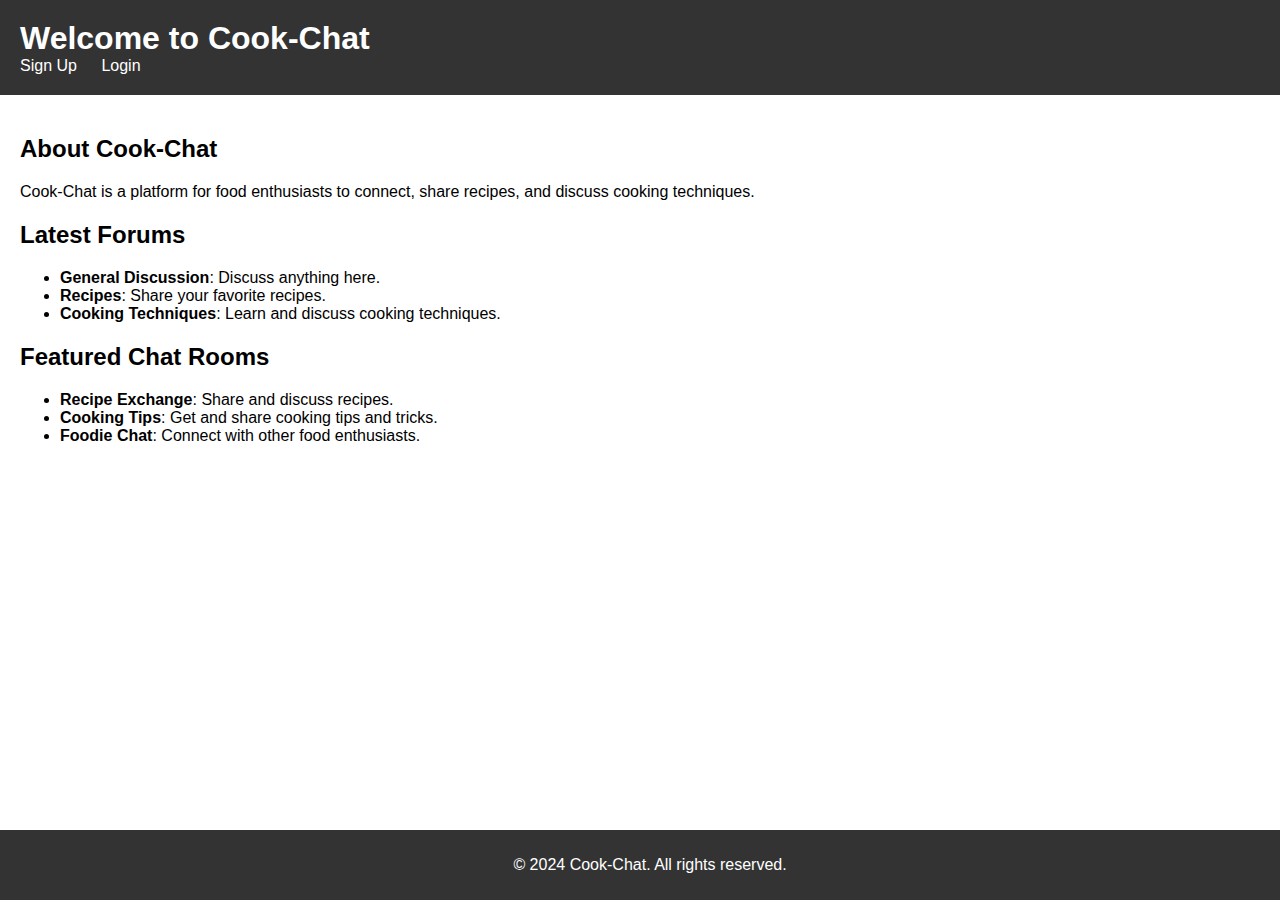
<file: index.html>
<!DOCTYPE html>
<html lang="en">
<head>
    <meta charset="UTF-8">
    <meta name="viewport" content="width=device-width, initial-scale=1.0">
    <title>Cook-Chat</title>
    <link rel="stylesheet" href="styles.css">
</head>
<body>
    <header>
        <h1>Welcome to Cook-Chat</h1>
        <nav>
            <ul>
                <li><a href="registration.html">Sign Up</a></li>
                <li><a href="login.html">Login</a></li>
            </ul>
        </nav>
    </header>
    
    <main>
        <section>
            <h2>About Cook-Chat</h2>
            <p>Cook-Chat is a platform for food enthusiasts to connect, share recipes, and discuss cooking techniques.</p>
        </section>
        
        <section>
            <h2>Latest Forums</h2>
            <ul id="latestForums"></ul>
        </section>
        
        <section>
            <h2>Featured Chat Rooms</h2>
            <ul id="featuredChatRooms"></ul>
        </section>
    </main>
    
    <footer>
        <p>&copy; 2024 Cook-Chat. All rights reserved.</p>
    </footer>
    
    <script src="index.js"></script>
</body>
</html>
</file>
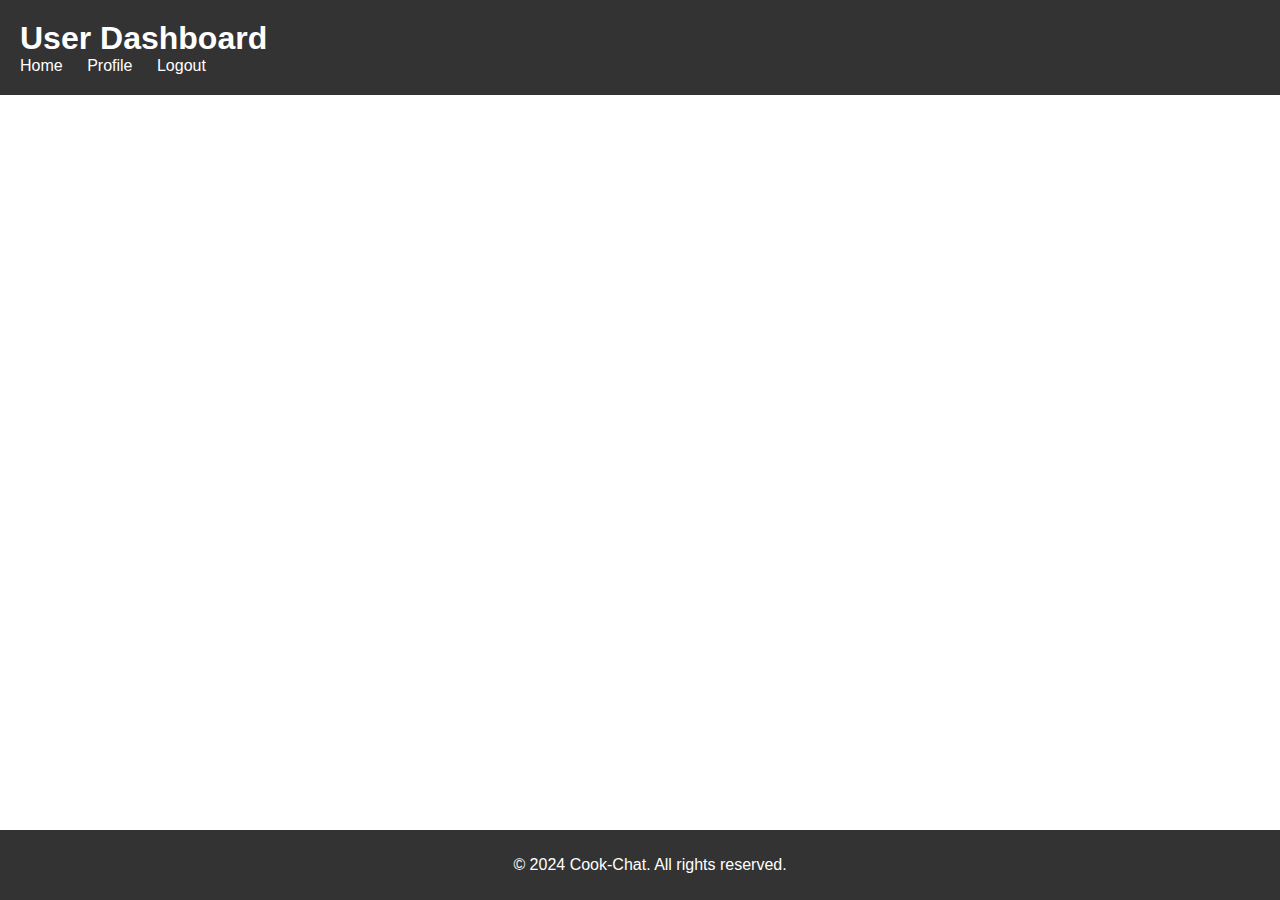
<file: dashboard.html>
<!DOCTYPE html>
<html lang="en">
<head>
    <meta charset="UTF-8">
    <meta name="viewport" content="width=device-width, initial-scale=1.0">
    <title>User Dashboard</title>
    <link rel="stylesheet" href="styles.css">
</head>
<body>
    <header>
        <h1>User Dashboard</h1>
        <nav>
            <ul>
                <li><a href="index.html">Home</a></li>
                <li><a href="user_profiles.html">Profile</a></li>
                <li><a href="logout.html">Logout</a></li>
            </ul>
        </nav>
    </header>
    
    <main>
        <!-- Dashboard widgets and user-specific content will be displayed here -->
    </main>
    
    <footer>
        <p>&copy; 2024 Cook-Chat. All rights reserved.</p>
    </footer>
</body>
</html>
</file>
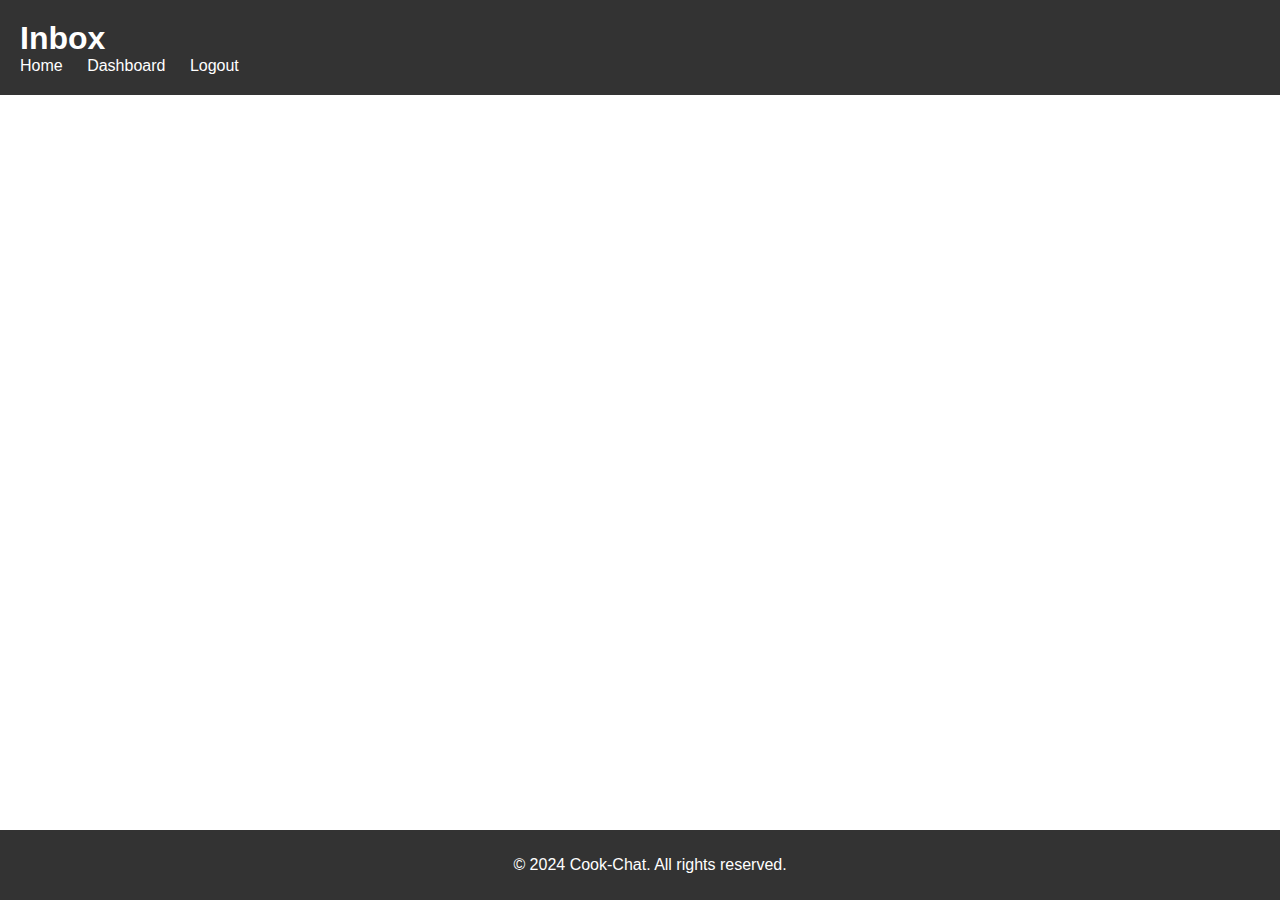
<file: inbox.html>
<!DOCTYPE html>
<html lang="en">
<head>
    <meta charset="UTF-8">
    <meta name="viewport" content="width=device-width, initial-scale=1.0">
    <title>Inbox</title>
    <link rel="stylesheet" href="styles.css">
</head>
<body>
    <header>
        <h1>Inbox</h1>
        <nav>
            <ul>
                <li><a href="index.html">Home</a></li>
                <li><a href="dashboard.html">Dashboard</a></li>
                <li><a href="logout.html">Logout</a></li>
            </ul>
        </nav>
    </header>
    
    <main>
        <!-- User messages and notifications will be displayed here -->
    </main>
    
    <footer>
        <p>&copy; 2024 Cook-Chat. All rights reserved.</p>
    </footer>
</body>
</html>
</file>
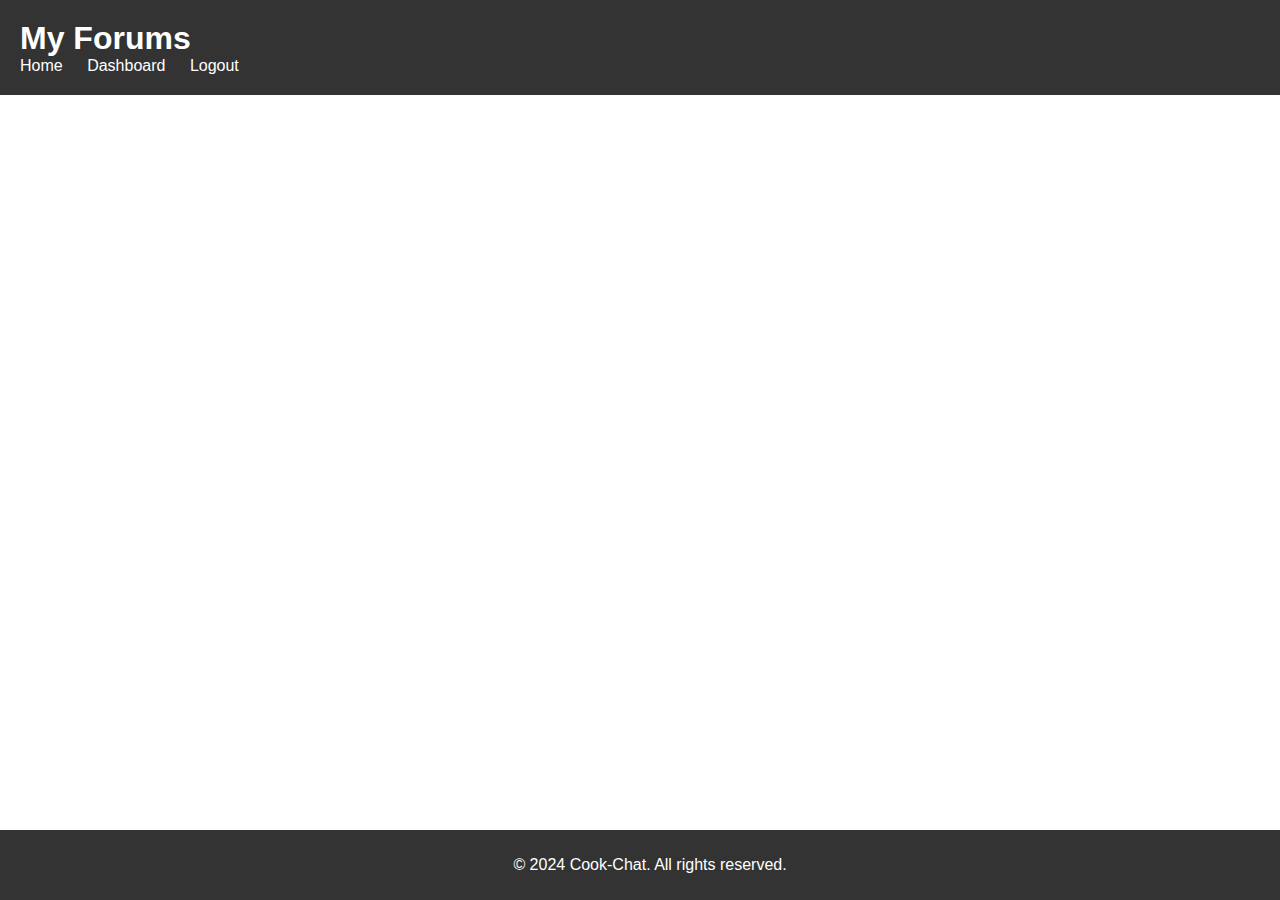
<file: my_forums.html>
<!DOCTYPE html>
<html lang="en">
<head>
    <meta charset="UTF-8">
    <meta name="viewport" content="width=device-width, initial-scale=1.0">
    <title>My Forums</title>
    <link rel="stylesheet" href="styles.css">
</head>
<body>
    <header>
        <h1>My Forums</h1>
        <nav>
            <ul>
                <li><a href="index.html">Home</a></li>
                <li><a href="dashboard.html">Dashboard</a></li>
                <li><a href="logout.html">Logout</a></li>
            </ul>
        </nav>
    </header>
    
    <main>
        <!-- Forums created by the user will be displayed here -->
    </main>
    
    <footer>
        <p>&copy; 2024 Cook-Chat. All rights reserved.</p>
    </footer>
</body>
</html>
</file>
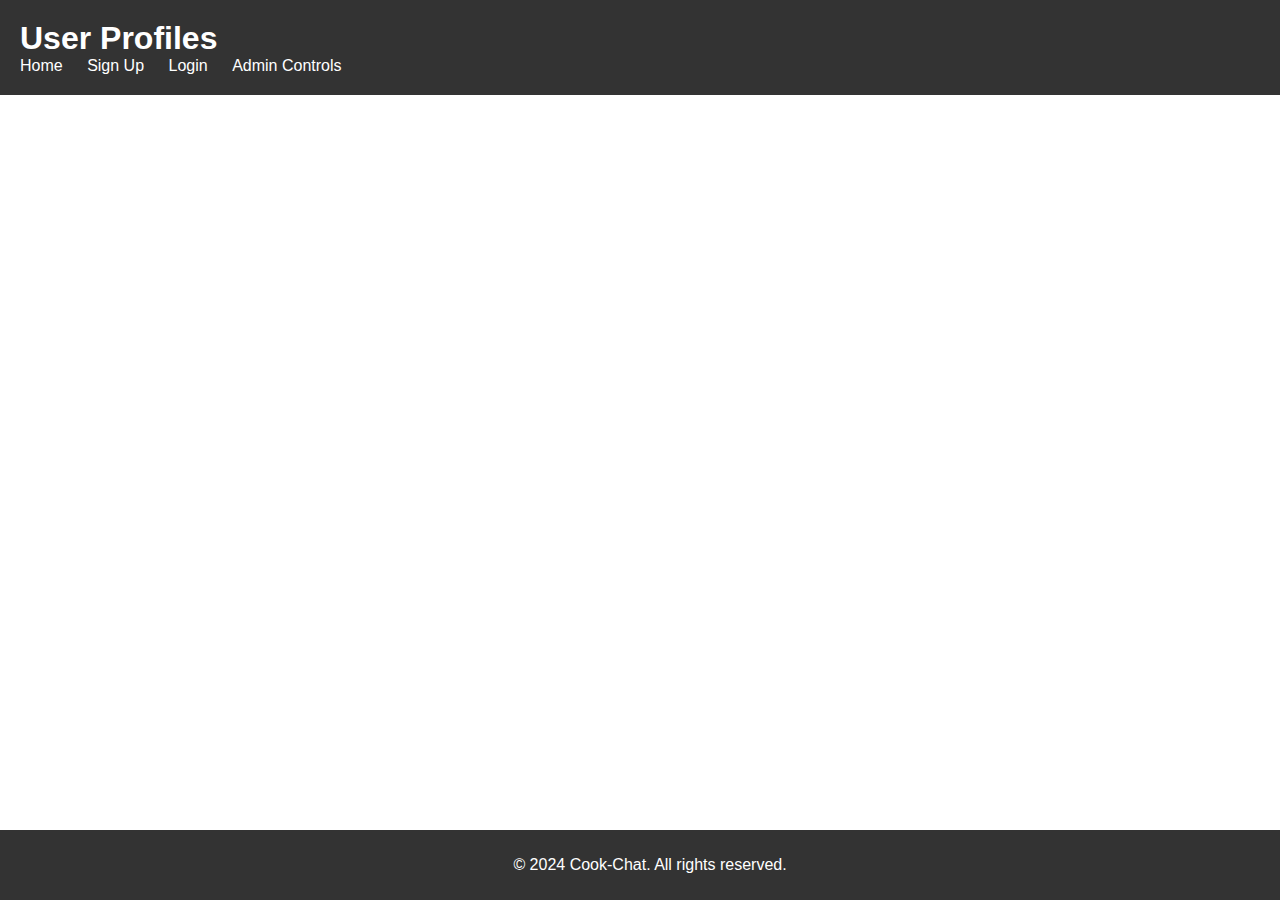
<file: user_profiles.html>
<!DOCTYPE html>
<html lang="en">
<head>
    <meta charset="UTF-8">
    <meta name="viewport" content="width=device-width, initial-scale=1.0">
    <title>User Profiles</title>
    <link rel="stylesheet" href="styles.css">
</head>
<body>
    <header>
        <h1>User Profiles</h1>
        <nav>
            <ul>
                <li><a href="index.html">Home</a></li>
                <li><a href="registration.html">Sign Up</a></li>
                <li><a href="login.html">Login</a></li>
                <li><a href="admin_controls.html">Admin Controls</a></li>
            </ul>
        </nav>
    </header>
    
    <main>
        <!-- User profile information will be displayed here -->
    </main>
    
    <footer>
        <p>&copy; 2024 Cook-Chat. All rights reserved.</p>
    </footer>
</body>
</html>
</file>
<file: styles.css>
/* styles.css */
body {
    font-family: Arial, sans-serif;
    margin: 0;
    padding: 0;
}

header {
    background-color: #333;
    color: #fff;
    padding: 20px;
}

header h1 {
    margin: 0;
}

nav ul {
    list-style-type: none;
    margin: 0;
    padding: 0;
}

nav ul li {
    display: inline;
    margin-right: 20px;
}

nav ul li a {
    color: #fff;
    text-decoration: none;
}

main {
    padding: 20px;
}

section {
    margin-bottom: 20px;
}

footer {
    background-color: #333;
    color: #fff;
    text-align: center;
    padding: 10px;
    position: fixed;
    bottom: 0;
    width: 100%;
}
</file>
